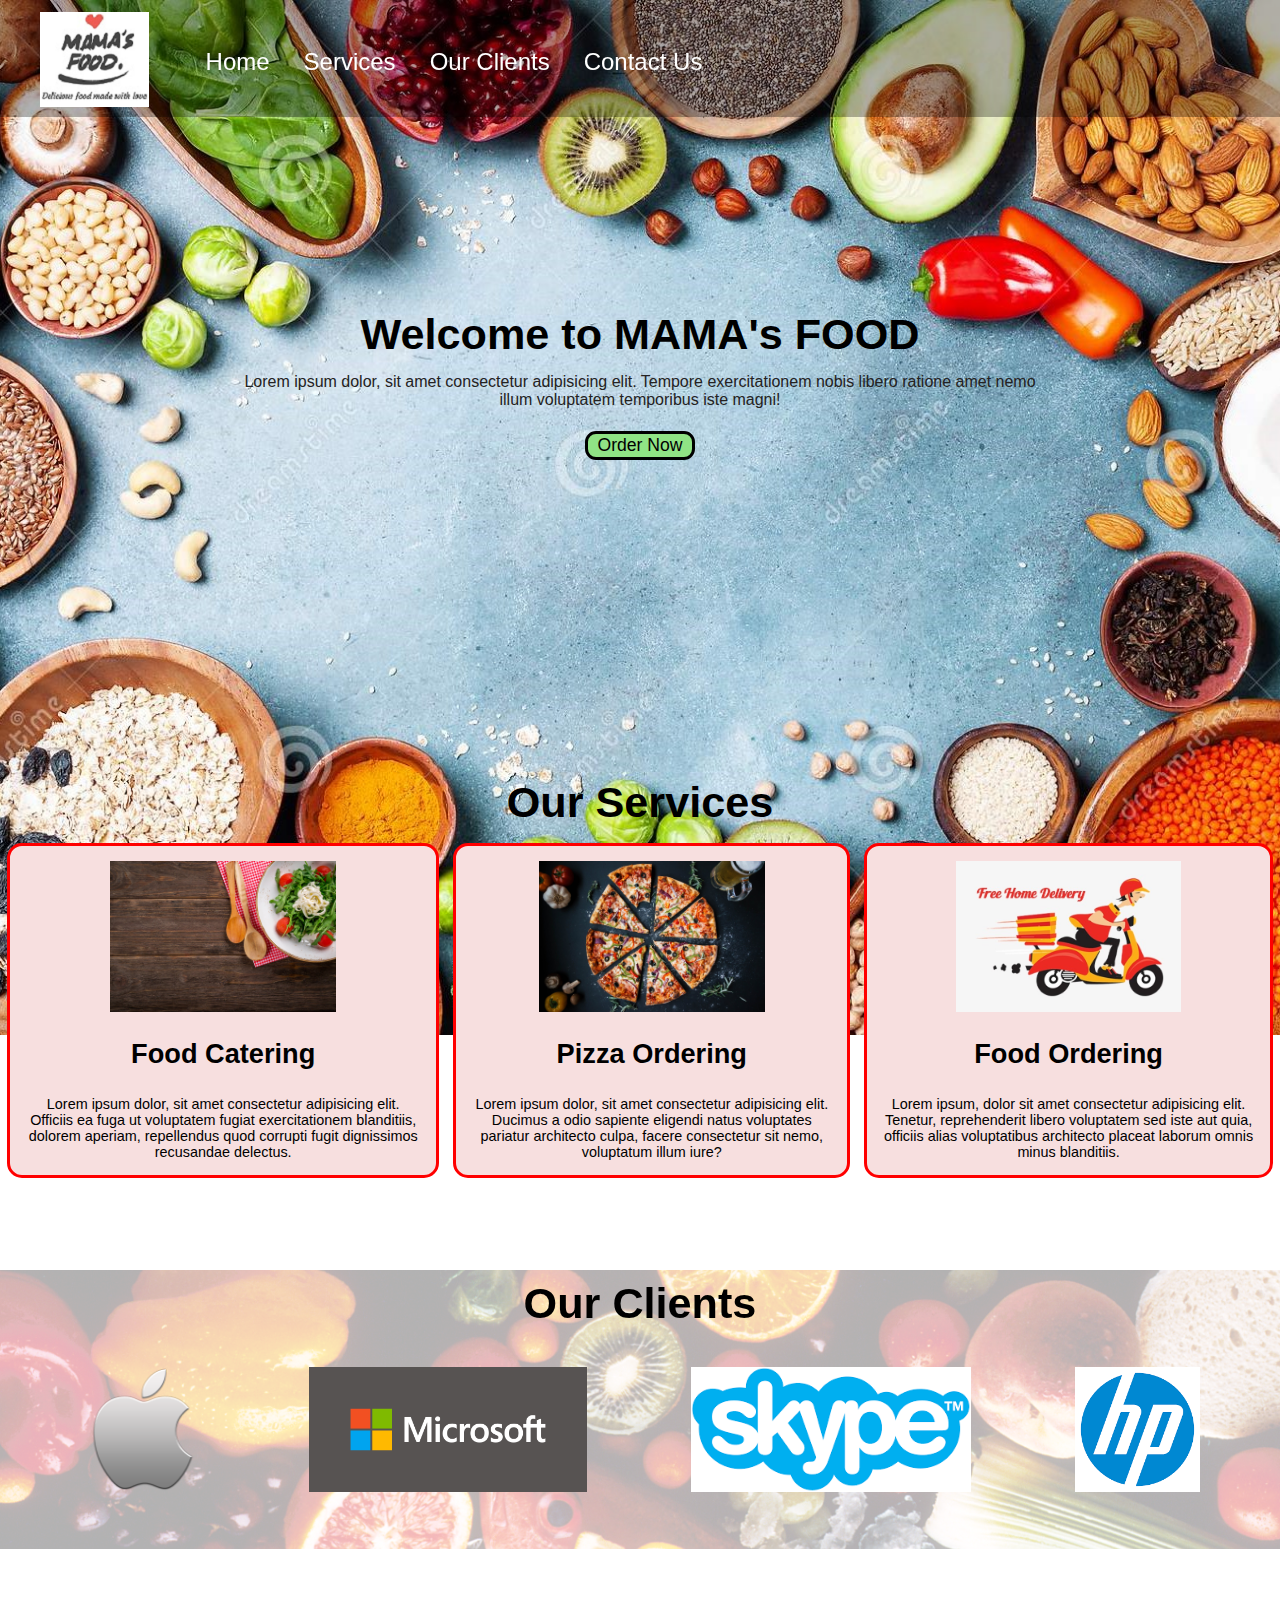
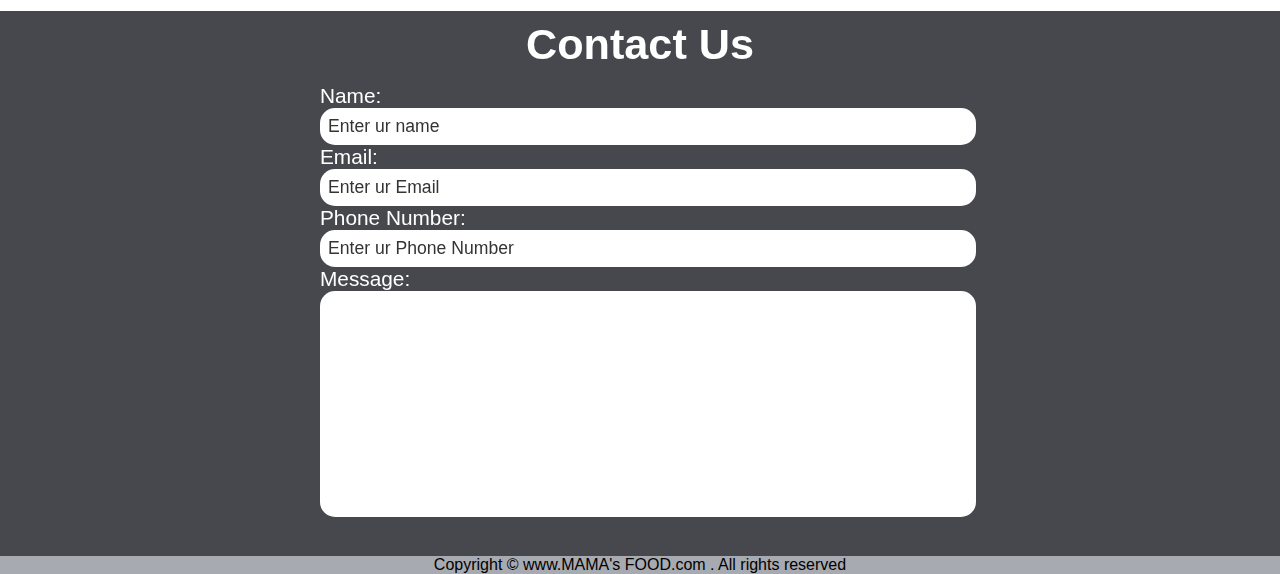
<file: project-2/responsive.html>
<!DOCTYPE html>
<html lang="en">
  <head>
    <meta charset="UTF-8" />
    <meta name="viewport" content="width=device-width, initial-scale=1.0" />
    <title>Best online food delivery service in Cox'sbazar</title>

    <!-- css sheets -->
    <link rel="stylesheet" href="responsive.css" />
    <link
      rel="stylesheet"
      media="screen and (max-width:1160px"
      href="phone.css"
    />

    <!-- other links -->
    <link
      href="https://fonts.googleapis.com/css?family=Source+Sans+Pro&display=swap"
      rel="stylesheet"
    />
  </head>

  <body>
    <nav id="navbar">
      <div id="logo">
        <img src="food_website\logo1.png" alt=" MAMA's food " />
      </div>

      <ul>
        <li class="item"><a href="#home">Home</a></li>
        <li class="item"><a href="#services">Services</a></li>
        <li class="item"><a href="#client-section">Our Clients</a></li>
        <li class="item"><a href="#contact">Contact Us</a></li>
      </ul>
    </nav>

    <!-- home -->
    <section id="home">
      <h1 class="h-primary">Welcome to MAMA's FOOD</h1>
      <p class="center">
        Lorem ipsum dolor, sit amet consectetur adipisicing elit. Tempore
        exercitationem nobis libero ratione amet nemo illum voluptatem
        temporibus iste magni!
      </p>
      <button class="btn">Order Now</button>
    </section>

    <!-- services -->
    <section class="services-container">
      <h1 class="h-primary center">Our Services</h1>
      <div id="services">
        <div class="box">
          <img src="food_website/salad.jpg" alt="" />
          <h2 class="h-secondary center">Food Catering</h2>
          <p class="center">
            Lorem ipsum dolor, sit amet consectetur adipisicing elit. Officiis
            ea fuga ut voluptatem fugiat exercitationem blanditiis, dolorem
            aperiam, repellendus quod corrupti fugit dignissimos recusandae
            delectus.
          </p>
        </div>
        <div class="box">
          <img src="food_website/pizza.jpg" alt="" />
          <h2 class="h-secondary center">Pizza Ordering</h2>
          <p class="center">
            Lorem ipsum dolor, sit amet consectetur adipisicing elit. Ducimus a
            odio sapiente eligendi natus voluptates pariatur architecto culpa,
            facere consectetur sit nemo, voluptatum illum iure?
          </p>
        </div>
        <div class="box">
          <img src="food_website/dboy.png" alt="" />
          <h2 class="h-secondary center">Food Ordering</h2>
          <p class="center">
            Lorem ipsum, dolor sit amet consectetur adipisicing elit. Tenetur,
            reprehenderit libero voluptatem sed iste aut quia, officiis alias
            voluptatibus architecto placeat laborum omnis minus blanditiis.
          </p>
        </div>
      </div>
    </section>

    <section id="client-section">
      <h1 class="h-primary center">Our Clients</h1>
      <div id="clients">
        <div class="client-item">
          <img src="food_website/applepng.png" alt="" />
        </div>
        <div class="client-item">
          <img src="food_website/microsoft.png" alt="" />
        </div>
        <div class="client-item">
          <img src="food_website/logo3.png" alt="" />
        </div>
        <div class="client-item">
          <img src="food_website/logo4.png" alt="" />
        </div>
      </div>
    </section>

    <section>
      <section id="contact">
        <h1 class="h-primary center">Contact Us</h1>
        <div id="contact-box">
          <form action="">
            <div class="form-group">
              <label for="name">Name:</label>
              <input
                type="text"
                name="name"
                id="name"
                placeholder="Enter ur name"
              />
            </div>
            <div class="form-group">
              <label for="name">Email:</label>
              <input
                type="email"
                name="name"
                id="email"
                placeholder="Enter ur Email"
              />
            </div>
            <div class="form-group">
              <label for="name">Phone Number:</label>
              <input
                type="phone"
                name="name"
                id="phone"
                placeholder="Enter ur Phone Number"
              />
            </div>
            <div class="form-group">
              <label for="name">Message:</label>
              <textarea
                name="message"
                id="message"
                cols="30"
                rows="10"
              ></textarea>
            </div>
          </form>
        </div>
      </section>
    </section>

    <footer>
      <div class="center">
        Copyright &copy; www.MAMA's FOOD.com . All rights reserved
      </div>
    </footer>
  </body>
</html>
</file>
<file: project-2/responsive.css>
* {
  margin: 0px;
  padding: 0px;
  font-family: "Ubuntu", sans-serif;
}

html {
  scroll-behavior: smooth;
}

/* CSS variables */

:root {
  --nav-height: 59px;
}

/* logo and image */

#logo {
  margin: 7px 17px;
}

#logo img {
  height: 95px;
  margin: 5px 23px;
}

/* navigation var */

#navbar {
  display: flex;
  align-items: center;
  flex-direction: row;
  position: sticky;
  top: 0px;
}

/* ul */
#navbar ul {
  display: flex;
}

#navbar::before {
  content: "";
  background-color: black;
  width: 100%;
  top: 0px;
  left: 0px;
  height: 95%;
  position: absolute;
  z-index: -1;
  opacity: 0.3;
}

#navbar ul li {
  list-style: none;
  font-size: 1.5rem;
}

#navbar ul li a {
  color: white;
  display: block;
  padding: 4px 17px;
  border-radius: 5px;
  text-decoration: none;
}

#navbar ul li a:hover {
  color: #65e830;
  border-radius: 25px;
}

/* home section */

#home {
  height: 531px;
  display: flex;
  flex-direction: column;
  padding: 0px 140px;
  justify-content: center;
  align-items: center;
  margin-bottom: 115px;
}

#home::before {
  content: "";
  background: url("food_website/bg3.jpg") no-repeat center center/cover;
  position: absolute;
  top: 0px;
  left: 0px;
  width: 100%;
  height: 115%;
  z-index: -4;
  opacity: 2.89;
}

#home p {
  font-family: "Ubuntu", sans-serif;
  color: rgb(36, 34, 34);
  padding: 5px 87px;
}

#home h1 {
  text-align: center;
}

/* servicess */

#services {
  display: flex;
  margin-bottom: 85px;
}

#services .box {
  border: 3px solid red;
  margin: 7px;
  border-radius: 15px;
  background-color: rgb(247, 223, 223);
}
#services .box img {
  height: 151px;
  display: block;
  margin: 15px auto;
}
#services .box p {
  font-family: "Ubuntu", sans-serif;
  font-size: 0.9rem;
  padding: 15px;
}

/* client section */

#client-section {
  position: relative;
  margin-bottom: 85px;
}

#client-section::before {
  content: "";
  background: url("food_website/bg4.jpg") center center/cover;
  position: absolute;
  width: 100%;
  height: 109%;
  z-index: -1;
  opacity: 0.3;
}

#clients {
  display: flex;
  justify-content: center;
  align-items: center;
}

.client-item {
  margin: 30px 52px;
}

#clients img {
  height: 125px;
}

/* contact section */

#contact {
  position: relative;
  padding-bottom: 35px;
}

#contact h1 {
  color: white;
  padding-bottom: 15px;
}

#contact-box {
  display: flex;
  justify-content: center;
  align-items: center;
}

#contact-box form {
  width: 50%;
}

#contact-box label {
  color: white;
  font-size: 1.3rem;
}

#contact-box textarea,
#contact-box input {
  width: 100%;
  padding: 0.5rem;
  resize: none;
  border: none;
  border-radius: 15px;
  font-size: 1.1rem;
}

#contact-box ::placeholder {
  color: rgb(51, 53, 50);
}

#contact::before {
  content: "";
  position: absolute;
  background: rgb(70, 72, 78);
  width: 100%;
  height: 100%;
  z-index: -1;
  /* opacity: 0.3; */
}

footer {
  background: rgb(167, 170, 177);
}

/* utility class */

.h-primary {
  font-family: "Ubuntu", sans-serif;
  font-size: 2.7rem;
  padding: 9px;
  /* margin: 7px; */
  text-align: center;
}
.h-secondary {
  font-family: "Ubuntu", sans-serif;
  font-size: 1.7rem;
  padding: 11px;
}

.btn {
  padding: 1px 9px;
  border: 3px solid black;
  background-color: rgb(144, 228, 133);
  color: black;
  margin: 17px;
  font-size: 1.1rem;
  border-radius: 11px;
}

.btn:hover {
  background-color: rgb(72, 207, 90);
  color: black;
  border-radius: 11px;
  cursor: pointer;
}

.center {
  text-align: center;
}
</file>
<file: project-2/phone.css>
/* navigation */

#navbar{
    flex-direction: column;
}

#logo{
    margin: 0px 17px;
}

#logo img {
    height: 89px;
    margin: 2px 23px 0px 23px;
    padding: 0px;
}

#navbar ul li a {
    padding: 0px 5px 11px;
    font-size: 1rem;
}



/* home */
#home{
    height: 270px;
    flex-direction: column;
}

#home::before{
    height: 467px;
}


#home h1{
    width: 310px;
}

#home p{
    font-size: 21px;
    padding: 0px;
    width: 338px;
}




/* services */
#services{
    flex-direction: column;
}


/* clients */

#clients{
    flex-wrap: wrap;
}

#clients img {
    /* overflow: hidden; */
    width: 79px;
    height: auto;
}


/* contact */

#contact-box ::placeholder{
    font-size: 17px;
}



/* footer */





/* utility class */


.h-primary{
    font-size: 23px;
    /* width: 310px; */
    margin: 30px 0px 0px 0px;
}

.btn{
    font-size: 0.9rem;
    padding: 0px 7px;
}
</file>
